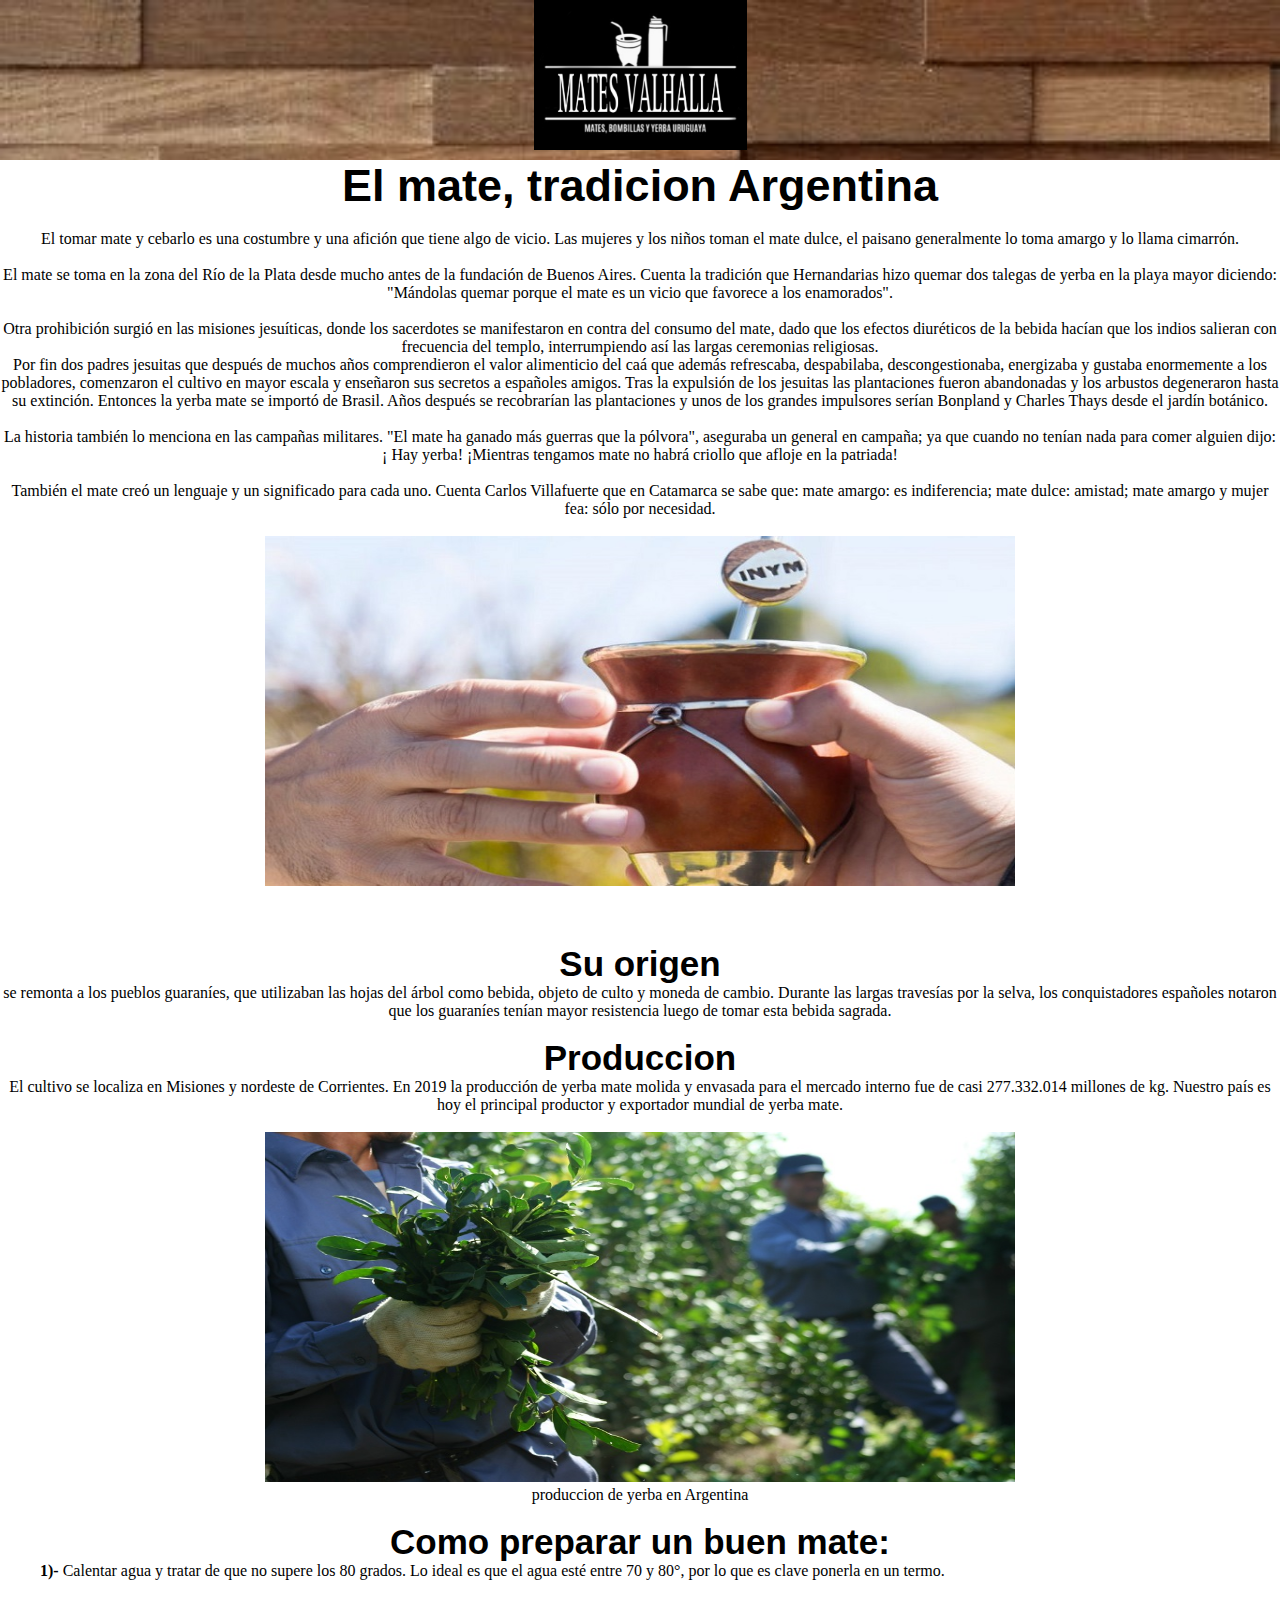
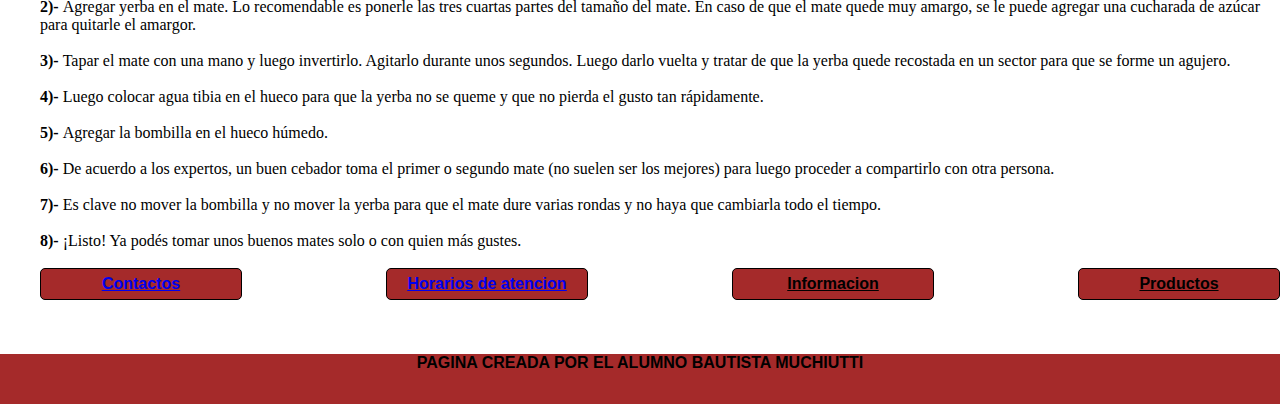
<file: index.html>
<!DOCTYPE html>
<html lang="en">
<head>
    <meta charset="UTF-8">
    <meta http-equiv="X-UA-Compatible" content="IE=edge">
    <meta name="viewport" content="width=device-width, initial-scale=1.0">
    <title>Mates.SN</title>
    <link rel="stylesheet" href="styleindex.css">
    <link href="https://cdn.jsdelivr.net/npm/bootstrap@5.0.2/dist/css/bootstrap.min.css" rel="stylesheet" integrity="sha384-EVSTQN3/azprG1Anm3QDgpJLIm9Nao0Yz1ztcQTwFspd3yD65VohhpuuCOmLASjC" crossorigin="anonymous">
</head>
<body>
    <script src="https://cdn.jsdelivr.net/npm/bootstrap@5.0.2/dist/js/bootstrap.bundle.min.js" integrity="sha384-MrcW6ZMFYlzcLA8Nl+NtUVF0sA7MsXsP1UyJoMp4YLEuNSfAP+JcXn/tWtIaxVXM" crossorigin="anonymous"></script>
    <header> 
        <div class="divheader">
            <div class="logo"><img src="./imagenes/BEE98AF9-0A5E-4B42-BBBE-912A0A44FEC5.jpg" alt="Mates.SN" width="213"></div>
        </div>
</header> 
    <main>
<section>
 <h1>El mate, tradicion Argentina</h1><br>
 <p>El tomar mate y cebarlo es una costumbre y una afición que tiene algo de vicio. Las mujeres y los niños toman el mate dulce, el paisano generalmente lo toma amargo y lo llama cimarrón. <br>
    <br>
    El mate se toma en la zona del Río de la Plata desde mucho antes de la fundación de Buenos Aires. Cuenta la tradición que Hernandarias hizo quemar dos talegas de yerba en la playa mayor diciendo: "Mándolas quemar porque el mate es un vicio que favorece a los enamorados". <br>
    <br>
    Otra prohibición surgió en las misiones jesuíticas, donde los sacerdotes se manifestaron en contra del consumo del mate, dado que los efectos diuréticos de la bebida hacían que los indios salieran con frecuencia del templo, interrumpiendo así las largas ceremonias religiosas. <br>
    Por fin dos padres jesuitas que después de muchos años comprendieron el valor alimenticio del caá que además refrescaba, despabilaba, descongestionaba, energizaba y gustaba enormemente a los pobladores, comenzaron el cultivo en mayor escala y enseñaron sus secretos a españoles amigos.

    Tras la expulsión de los jesuitas las plantaciones fueron abandonadas y los arbustos degeneraron hasta su extinción. Entonces la yerba mate se importó de Brasil. Años después se recobrarían las plantaciones y unos de los grandes impulsores serían Bonpland y Charles Thays desde el jardín botánico. <br>
    <br>
    La historia también lo menciona en las campañas militares. "El mate ha ganado más guerras que la pólvora", aseguraba un general en campaña; ya que cuando no tenían nada para comer alguien dijo: ¡ Hay yerba! ¡Mientras tengamos mate no habrá criollo que afloje en la patriada! <br>
    <br>
    También el mate creó un lenguaje y un significado para cada uno. Cuenta Carlos Villafuerte que en Catamarca se sabe que: mate amargo: es indiferencia; mate dulce: amistad; mate amargo y mujer fea: sólo por necesidad. <br> <br>
     <div style="text-align: center;"><img src="imagenes/mate-campana-promocion.jpg" alt="Mate" width="750" height="350"></div><br><br><br>
    <h2>Su origen </h2>
        <p>se remonta a los pueblos guaraníes, que utilizaban las hojas del árbol como bebida, objeto de culto y moneda de cambio. Durante las largas travesías por la selva, los conquistadores españoles notaron que los guaraníes tenían mayor resistencia luego de tomar esta bebida sagrada.
    </p><br>
    <h3>Produccion</h3>
    <p>
        El cultivo se localiza en Misiones y nordeste de Corrientes. En 2019 la producción de yerba mate molida y envasada para el mercado interno fue de casi 277.332.014 millones de kg.
        Nuestro país es hoy el principal productor y exportador mundial de yerba mate. <br> <br>
        <div style="text-align: center;"><img src="./imagenes/mate-cosecha-yerba-mate-05-hd.jpg" alt="yerba" width="750" height="350"></div>
        <p style="text-align: center;"> produccion de yerba en Argentina </p>
    </p>
    <br>
    <h4>Como preparar un buen mate:</h4>
    <p>
        <ul class="comohacerunmate">
            <li> <b> 1)- </b> Calentar agua y tratar de que no supere los 80 grados. Lo ideal es que el agua esté entre 70 y 80°, por lo que es clave ponerla en un termo.</li>
            <br>
            <li> <b> 2)- </b> Agregar yerba en el mate. Lo recomendable es ponerle las tres cuartas partes del tamaño del mate. En caso de que el mate quede muy amargo, se le puede agregar una cucharada de azúcar para quitarle el amargor.</li>
            <br>
            <li> <b> 3)- </b> Tapar el mate con una mano y luego invertirlo. Agitarlo durante unos segundos. Luego darlo vuelta y tratar de que la yerba quede recostada en un sector para que se forme un agujero.</li>
            <br>
            <li> <b> 4)- </b> Luego colocar agua tibia en el hueco para que la yerba no se queme y que no pierda el gusto tan rápidamente.</li>
            <br>
            <li> <b> 5)- </b> Agregar la bombilla en el hueco húmedo.</li>
            <br>
            <li> <b> 6)- </b> De acuerdo a los expertos, un buen cebador toma el primer o segundo mate (no suelen ser los mejores) para luego proceder a compartirlo con otra persona.</li>
            <br>
            <li> <b> 7)- </b> Es clave no mover la bombilla y no mover la yerba para que el mate dure varias rondas y no haya que cambiarla todo el tiempo.</li>
            <br>
            <li> <b> 8)- </b> ¡Listo! Ya podés tomar unos buenos mates solo o con quien más gustes.</li>
        </ul>
    </p>
    <ul>
        <br>
        <section class="flex-container">
            <div class="caja">
                <nav>
                <br>
                <a href="contacto.html"><li><b><u>Contactos</u></b></li></a>
                </nav>
        </div>
            <div class="caja">
                <nav>
                <br>
                <a href="pagina.html"><li><b><u>Horarios de atencion</u></b></li></a>
                </nav> 
            </div>
            <div class="caja">
                <nav>
                <br>
                <li><b style="color: black;"><u>Informacion</u></b></li>
                </nav>
            </div>
            <div class="caja">
                <nav>
                <br>
                <li><b style="color: black;"><u>Productos</u></b></li>
                </nav>  
            </div>  
        </section>
    </ul><br>
    <br>
    <br>
 </p>
</section>
    </main>
    <footer>
     <div class="cajafooter">
          PAGINA CREADA POR EL ALUMNO BAUTISTA MUCHIUTTI
     </div>
    </footer>
</body>
</html>
</file>
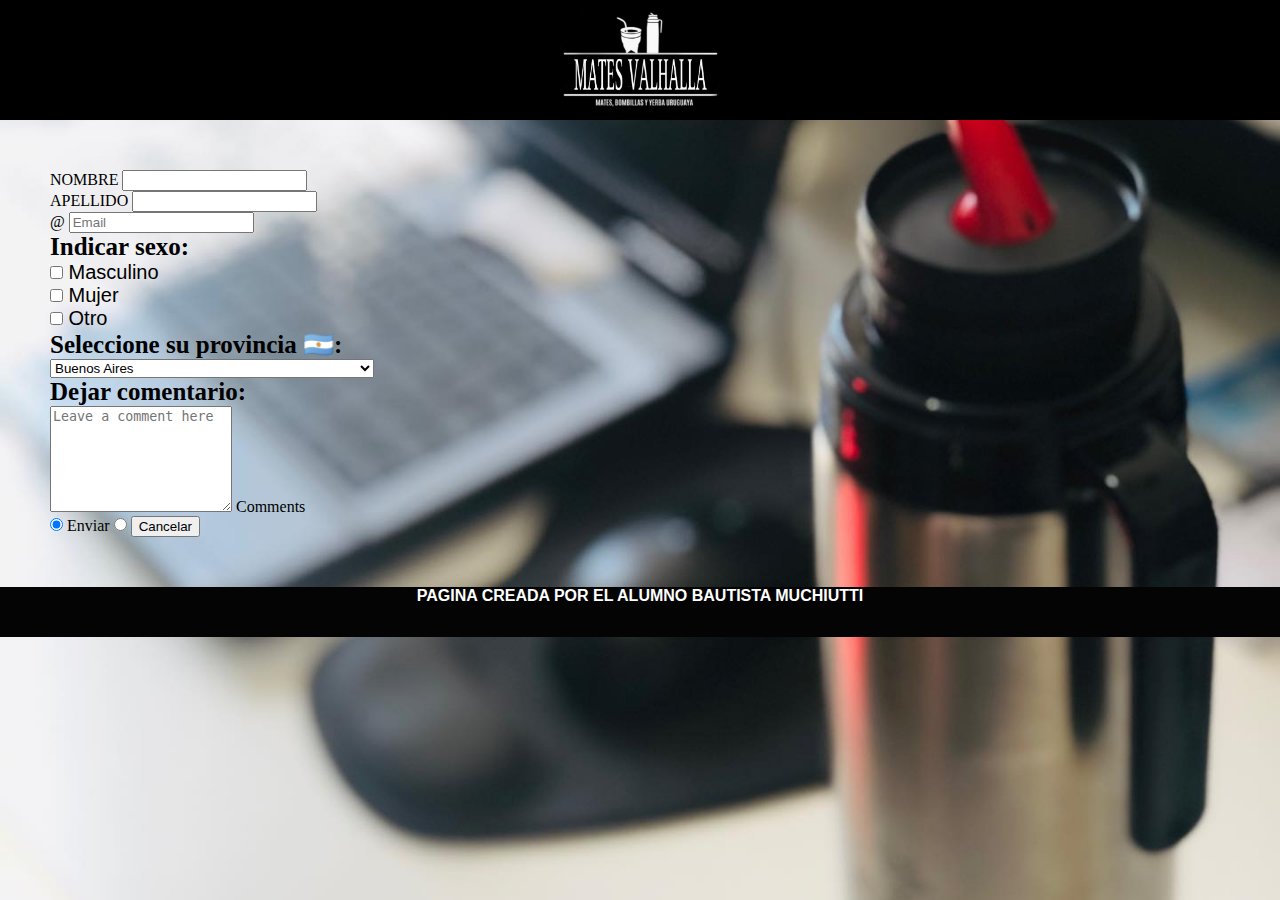
<file: contacto.html>
<!DOCTYPE html>
<html lang="en">
<head>
    <meta charset="UTF-8">
    <meta http-equiv="X-UA-Compatible" content="IE=edge">
    <meta name="viewport" content="width=device-width, initial-scale=1.0">
    <title>Formulario de contacto</title>
    <link rel="stylesheet" href="stylecontacto.css">
    <link href="https://cdn.jsdelivr.net/npm/bootstrap@5.0.2/dist/css/bootstrap.min.css" rel="stylesheet" integrity="sha384-EVSTQN3/azprG1Anm3QDgpJLIm9Nao0Yz1ztcQTwFspd3yD65VohhpuuCOmLASjC" crossorigin="anonymous">
</head>
<body class="bodycontacto">
    <script src="https://cdn.jsdelivr.net/npm/bootstrap@5.0.2/dist/js/bootstrap.bundle.min.js" integrity="sha384-MrcW6ZMFYlzcLA8Nl+NtUVF0sA7MsXsP1UyJoMp4YLEuNSfAP+JcXn/tWtIaxVXM" crossorigin="anonymous"></script>
    <header>
        <div class="logo"><img src="./imagenes/BEE98AF9-0A5E-4B42-BBBE-912A0A44FEC5.jpg" alt="Logo" width="171px"></div>
    </header>
    <main> 
      <div class="input-group mb-3">
        <span class="input-group-text" id="inputGroup-sizing-default">NOMBRE</span>
        <input type="text" class="form-control" aria-label="Sizing example input" aria-describedby="inputGroup-sizing-default">
      </div>
    <div class="input-group mb-3">
        <span class="input-group-text" id="inputGroup-sizing-default">APELLIDO</span>
        <input type="text" class="form-control" aria-label="Sizing example input" aria-describedby="inputGroup-sizing-default">
      </div>
      <div class="input-group flex-nowrap">
        <span class="input-group-text" id="addon-wrapping">@</span>
        <input type="text" class="form-control" placeholder="Email" aria-label="Username" aria-describedby="addon-wrapping">
      </div>
    <p>Indicar sexo:</p>
    <div class="form-check form-switch">
        <input class="form-check-input" type="checkbox" id="flexSwitchCheckDefault">
        <label class="form-check-label" for="flexSwitchCheckDefault">Masculino</label>
      </div> 
      <div class="form-check form-switch">
        <input class="form-check-input" type="checkbox" id="flexSwitchCheckDefault">
        <label class="form-check-label" for="flexSwitchCheckDefault">Mujer</label>
      </div>
      <div class="form-check form-switch">
        <input class="form-check-input" type="checkbox" id="flexSwitchCheckDefault">
        <label class="form-check-label" for="flexSwitchCheckDefault">Otro</label>
      </div>
    <p> Seleccione su provincia 🇦🇷:</p>
    <select class="form-select" aria-label="Provincias">
        <option value="Buenos Aires">Buenos Aires</option>
        <option value="Ciudad Autonoma de Buenos Aires">Ciudad Autonoma de Buenos Aires</option>
        <option value="Catamarca">Catamarca</option>
        <option value="Chaco">Chaco</option>
        <option value="Chubut">Chubut</option>
        <option value="Cordoba">Cordoba</option>
        <option value="Corrientes">Corrientes</option>
        <option value="Entre Rios">Entre Rios</option>
        <option value="Formosa">Formosa</option>
        <option value="Jujuy">Jujuy</option>
        <option value="La Pampa">La Pampa</option>
        <option value="La Rioja">La Rioja</option>
        <option value="Mendoza">Mendoza</option>
        <option value="Misiones">Misiones</option>
        <option value="Neuquen">Neuquen</option>
        <option value="Rio Negro">Rio Negro</option>
        <option value="Salta">Salta</option>
        <option value="San Juan">San Juan</option>
        <option value="Santa Cruz">Santa Cruz</option>
        <option value="Santa Fe">Santa Fe</option>
        <option value="Santiago del Estero">Santiago del Estero</option>
        <option value="Tierra del Fuego, Antartida e Islas del Atlantico Sur">Tierra del Fuego, Antartida e Islas del Atlantico Sur</option>
        <option value="Tucuman">Tucuman</option>
    </select> 
    <p>Dejar comentario:</p>
    <div class="form-floating">
        <textarea class="form-control" placeholder="Leave a comment here" id="floatingTextarea2" style="height: 100px"></textarea>
        <label for="floatingTextarea2">Comments</label>
      </div>
    <input type="radio" class="btn-check" name="options-outlined" id="success-outlined" autocomplete="off" checked>
<label class="btn btn-outline-success" for="success-outlined">Enviar</label>
    <input type="radio" class="btn-check" name="options-outlined" id="danger-outlined" autocomplete="off">
    <button type="button" class="btn btn-danger">Cancelar</button>
    </main>
    <footer>
        <div>
         PAGINA CREADA POR EL ALUMNO BAUTISTA MUCHIUTTI
        </div>
    </footer>

    
</body>
</html>
</file>
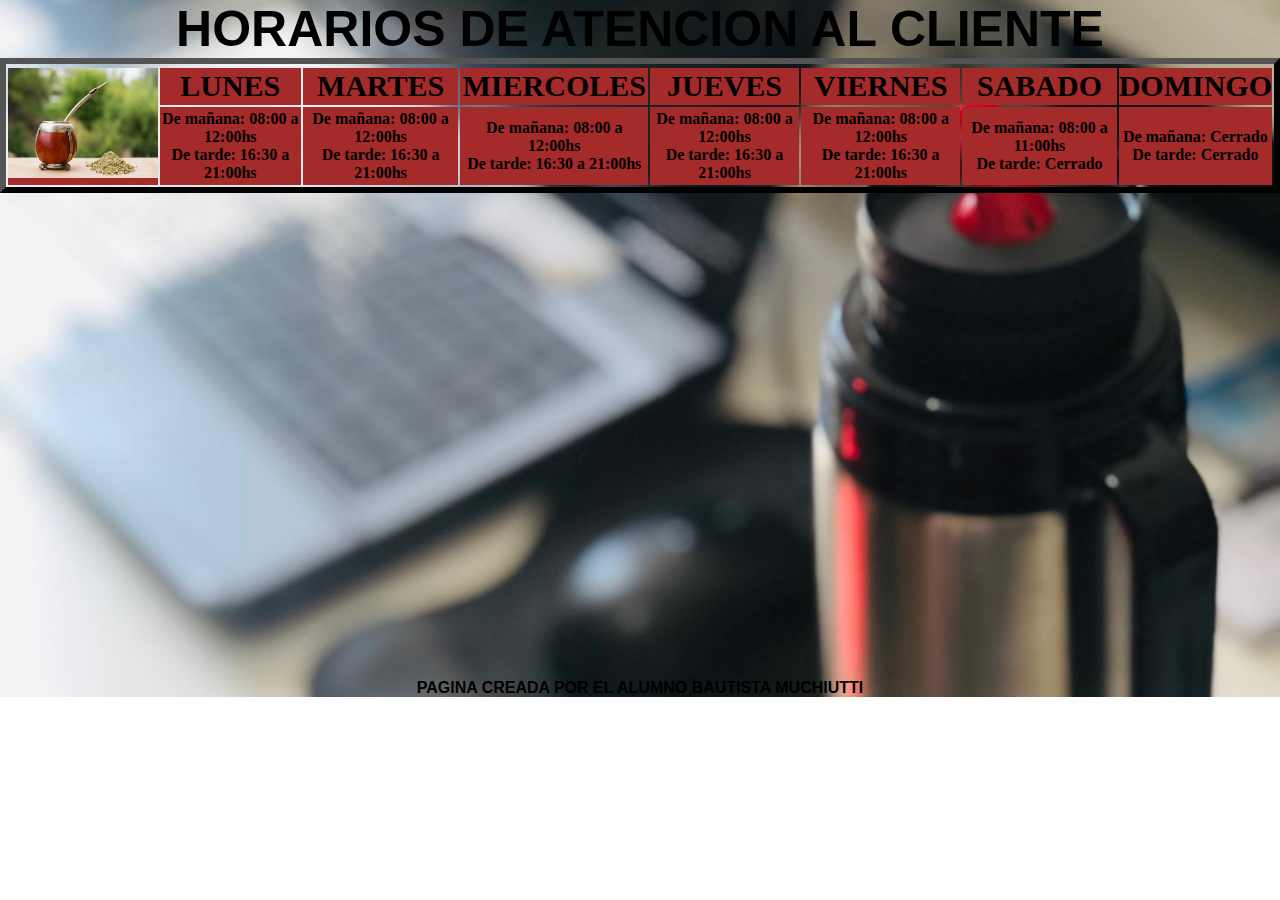
<file: pagina.html>
<!DOCTYPE html>
<html lang="en">
<head>
    <meta charset="UTF-8">
    <meta http-equiv="X-UA-Compatible" content="IE=edge">
    <meta name="viewport" content="width=, initial-scale=1.0">
    <title>Horarios-Mates.SN</title>
    <link rel="stylesheet" href="stylepagina.css">
</head>
<body>
    <div>
    <table>
        <tr>
            <caption class="mititulo">HORARIOS DE ATENCION AL CLIENTE</caption>
            <th rowspan="2"><img src="./imagenes/istockphoto-1047013656-612x612.jpg" alt="" width="150px" height="110"></th>
            <th>LUNES</th>
            <th>MARTES</th>
            <th>MIERCOLES</th>
            <th>JUEVES</th>
            <th>VIERNES</th>
            <th>SABADO</th>
            <th>DOMINGO</th>
        </tr>
        <tr class="mihorario"><i>
            <td>De mañana: 08:00 a 12:00hs
                <br>
                De tarde: 16:30 a 21:00hs
            </td>
            <td>De mañana: 08:00 a 12:00hs
                <br>
                De tarde: 16:30 a 21:00hs
            </td>
            <td>De mañana: 08:00 a 12:00hs
                <br>
                De tarde: 16:30 a 21:00hs
            </td>
            <td>De mañana: 08:00 a 12:00hs
                <br>
                De tarde: 16:30 a 21:00hs
            </td>
            <td>De mañana: 08:00 a 12:00hs
                <br>
                De tarde: 16:30 a 21:00hs
            </td>
            <td>De mañana: 08:00 a 11:00hs
                <br>
                De tarde: Cerrado
            </td>
            <td>De mañana: Cerrado
                <br>
                De tarde: Cerrado
            </td>
        </tr></i>
    </table>
    <footer> <br><br><br><br><br><br><br><br><br><br><br><br><br><br><br><br><br><br><br><br><br><br><br><br><br><br><br>
        PAGINA CREADA POR EL ALUMNO BAUTISTA MUCHIUTTI
    </footer>
    </div>
</body>
</html>
</file>
<file: styleindex.css>
*{
    margin: 0;
    
}

/*HEADER DE INDEX*/
.divheader{
    text-align: center;
    background-image: url(./imagenes/Reclaimed\ Wood\ Flooring\ Suppliers\ UK\ -\ Reclaimed\ Floorboards.jpg);
    background-size: cover;
    height: 150px;
    width: 100%;
    padding-bottom: 10px; 
}
.logo{
    float: center;
}
/*LISTADO DE HACER UN MATE*/
.comohacerunmate{
    list-style:none;
}
/*DISEÑO FOOTER DE INDEX*/
footer{
    text-align: center;
    font-weight: bold;
    font-family: 'Franklin Gothic Medium', 'Arial Narrow', Arial, sans-serif;
    background-color: brown;
    width: 100%;
    height: 50px;
}
/*PRIMER TITULO*/
h1{
    text-align: center;
    font-weight: bold;
    font-family: Verdana, Geneva, Tahoma, sans-serif;
    font-size: 45px;
}
/*SEGUNDO TITULO*/
h2{
    text-align: center;
    font-size: 35px;
    font-weight: bold;
    font-family: Verdana, Geneva, Tahoma, sans-serif;
}
/*TERCER TITULO*/
h3{
    text-align: center;
    font-size: 35px;
    font-weight: bold;
    font-family: Verdana, Geneva, Tahoma, sans-serif;
}
h4{
    text-align: center;
    font-size: 35px;
    font-weight: bold;
    font-family: Verdana, Geneva, Tahoma, sans-serif;
}
p{
   text-align: center;
}
/*FLEXBOX PARA LOS NAV*/
.flex-container{
    display: flex;
    flex-direction: row;
    text-align: center;
    justify-content: space-between;
}
/*FLEXBOX PARA LOS NAV*/
.caja{
    border: 1px solid black;
    background-color: brown;
    font-family: Arial, Helvetica, sans-serif;
    width: 200px;
    height: 30px;
    text-align: center;
    line-height: 10px;
    list-style-type: none;
    border-radius: 5px;

}
.flex{
    display: flex;
    text-align: center;
    border: 1px solid black;
    border-radius: 5px;
    height: 49px;

}
.cajafooter{
    background-color: brown;
    text-align: center;
    font-family: Verdana, Geneva, Tahoma, sans-serif;
    font-weight: bold;

}
</file>
<file: stylecontacto.css>
*{
    margin: 0;
}
/*PARRAFOS DE CONTACTO */
p{
    font-weight: bold;
    font-size: 25px;
}
/*ITEMS CONTACTO */
.form-check{
    font-size: 20px;
    font-family:Arial, Helvetica, sans-serif
}
/*BODY DE CONTACTOS*/
.bodycontacto{
    background-image: url("./imagenes/117396568_740221740144525_1399074358362280457_n.jpg");
    background-size: cover;
    
}
/*DISEÑO DE FOOTER*/
footer{
    background-color: rgb(4, 4, 4);
    height: 50px;
    margin: 0;
    padding: 0;
    text-align: center;
    font-weight: bold;
    font-family: 'Franklin Gothic Medium', 'Arial Narrow', Arial, sans-serif;
    color: white;

}
main{
    padding: 50px;

}
header{
    background-color: black;
    height: 120px;
}
.logo{
    float: center;
    text-align: center;
}
</file>
<file: stylepagina.css>
*{
    padding:0;
    margin: 0;
}
/*COLUMNA DE DIAS*/
th{
    font-family: Georgia, 'Times New Roman', Times, serif;
    font-size: 30px;
    font-weight: bold;
    background-color: brown;
}
/*TITULO DE TABLA*/
.mititulo{
    font-size: 50px;
    font-weight: bold;
    font-family: Verdana, Geneva, Tahoma, sans-serif;
}
/*COLUMNA DE HORARIOS*/
.mihorario{
    font-weight: bold;
    background-color: brown;
    text-align: center;
}
/*DISEÑO DE BODY PAGINA*/
/*DISEÑO DE FOOTER*/
footer{
    text-align: center;
    font-weight: bold;
    font-family: 'Franklin Gothic Medium', 'Arial Narrow', Arial, sans-serif;

}
/*IMAGEN DE FONDO*/
div{
    background-image: url(./imagenes/117396568_740221740144525_1399074358362280457_n.jpg);
    background-size: cover;
}
table{
    border: 6px outset black;
}
</file>
